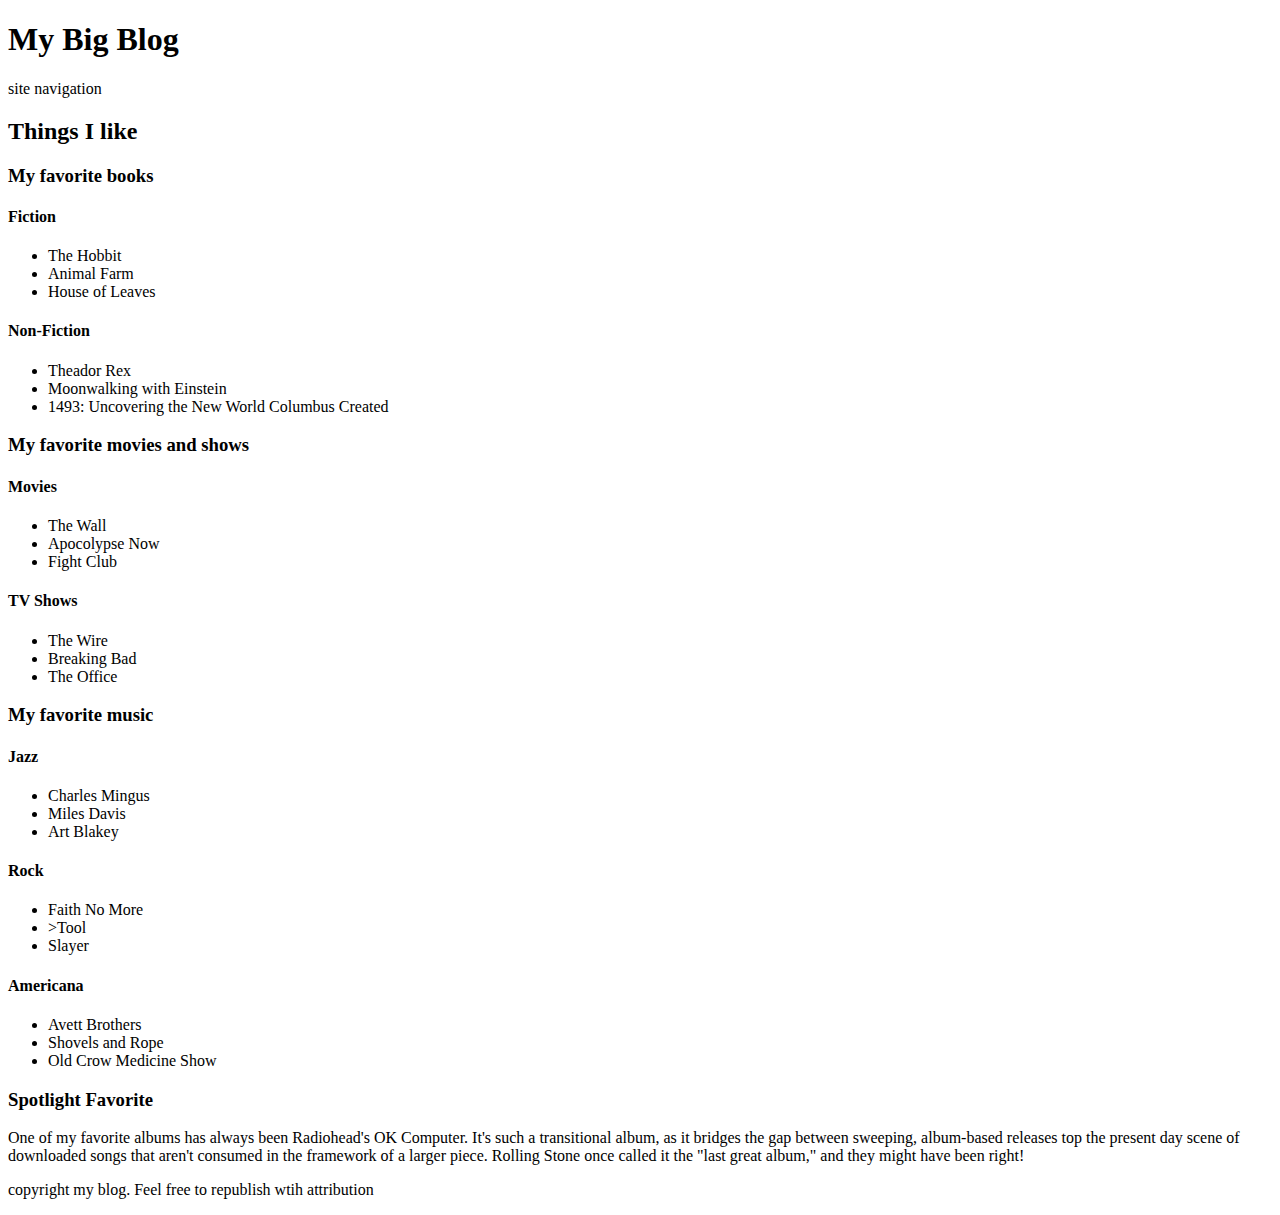
<file: Bootstrap/css/OutlineNovice.html>
<!doctype html>
<html lang="en">
<head>
<meta charset="utf-8">
<title>Controlling document outlines</title>
</head>
<body>
<h1>My Big Blog</h1>
<nav>
<p>site navigation</p>
</nav>
<article>
	<h2>Things I like</h2>
	<section>
	<h3>My favorite books </h3>
	<h4>Fiction</h4>
	<ul>
		<li>The Hobbit</li>
		<li>Animal Farm</li>
		<li>House of Leaves</li>
	</ul>
	<h4>Non-Fiction</h4>
	<ul>
		<li>Theador Rex</li>
		<li>Moonwalking with Einstein</li>
		<li>1493: Uncovering the New World Columbus Created</li>
	</ul>
</section>
<section>
	<h3>My favorite movies and shows</h3>
	<h4>Movies</h4>
	<ul>
		<li>The Wall</li>
		<li>Apocolypse Now</li>
		<li>Fight Club</li>
	</ul>
	<h4>TV Shows</h4>
	<ul>
		<li>The Wire</li>
		<li>Breaking Bad</li>
		<li>The Office</li>
	</ul>
</section>
<section>
	<h3>My favorite music</h3>
	<h4>Jazz</h4>
	<ul>
		<li>Charles Mingus</li>
		<li>Miles Davis</li>
		<li>Art Blakey</li>
	</ul>
	<h4>Rock</h4>
	<ul>
		<li>Faith No More</li>
		<li>>Tool</li>
		<li>Slayer</li>
	</ul>
	<h4>Americana</h4>
	<ul>
		<li>Avett Brothers</li>
		<li>Shovels and Rope</li>
		<li>Old Crow Medicine Show</li>
	</ul>
</section>
	<aside>
		<h3>Spotlight Favorite</h3>
		<p>One of my favorite albums has always been Radiohead's OK Computer. It's such a transitional album, as it bridges the gap between sweeping, album-based releases top the present day scene of downloaded songs that aren't consumed in the framework of a larger piece. Rolling Stone once called it the &quot;last great album,&quot; and they might have been right!</p>
	</aside>
	</article>
<p>copyright my blog. Feel free to republish wtih attribution</p>
</body>
</html>
</file>
